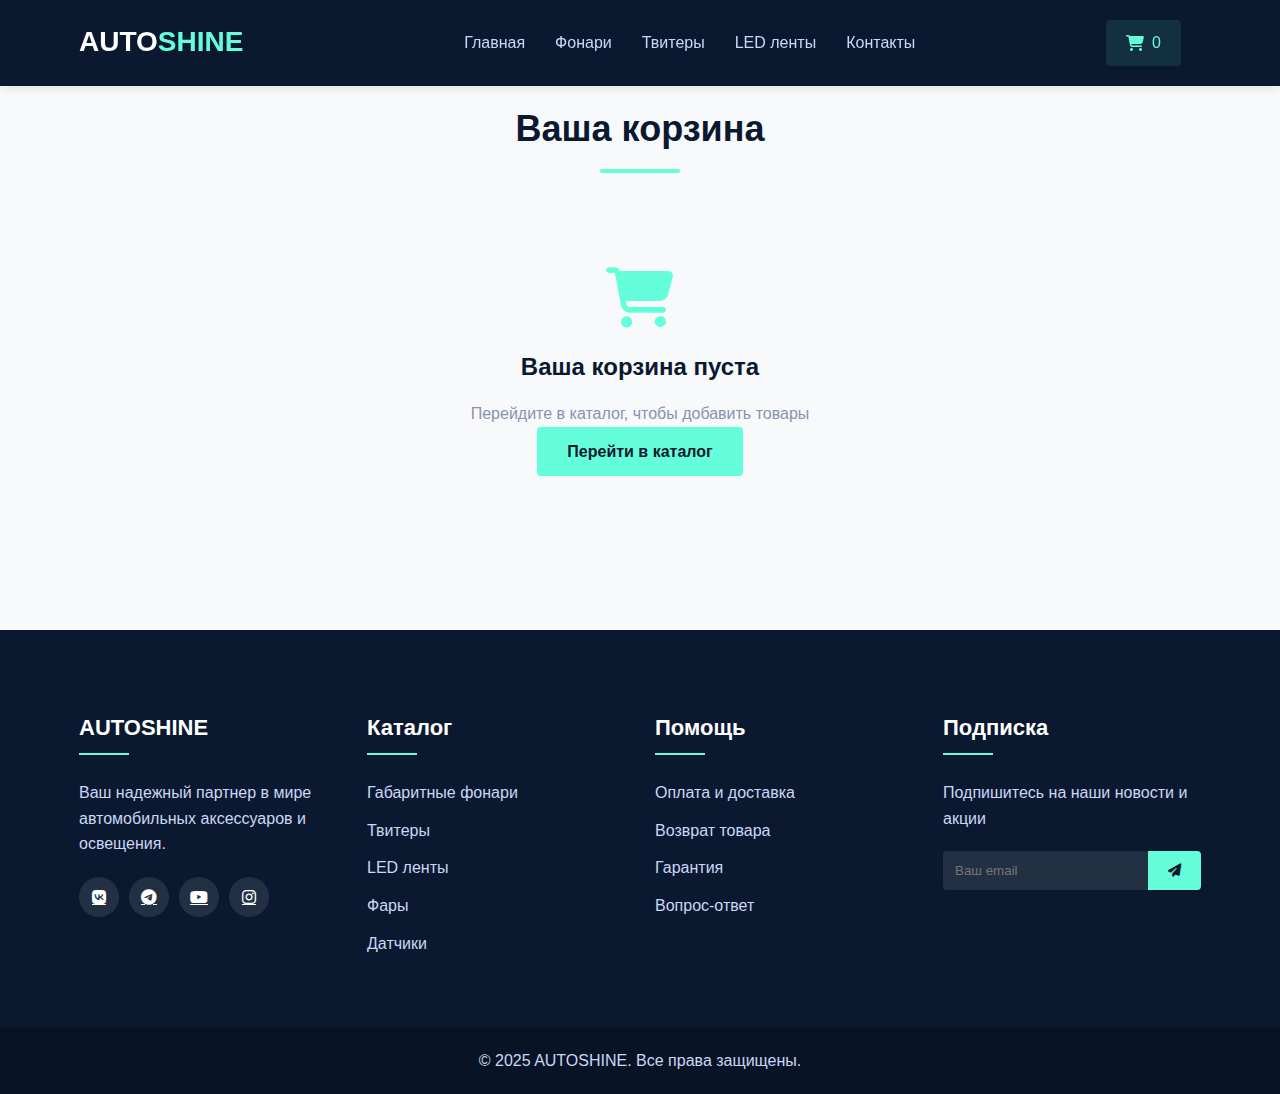
<file: pages/cart.html>
<!DOCTYPE html>
<html lang="ru">
<head>
    <meta charset="UTF-8">
    <meta name="viewport" content="width=device-width, initial-scale=1.0">
    <title>Корзина | AUTOSHINE</title>
    <link rel="stylesheet" href="../assets/css/style.css">
    <link rel="stylesheet" href="https://cdnjs.cloudflare.com/ajax/libs/font-awesome/6.4.0/css/all.min.css">
</head>
<body>
    <!-- Шапка сайта -->
    <header>
        <div class="container">
            <div class="logo">
                <h1>AUTO<span>SHINE</span></h1>
            </div>
            <nav>
                <ul>
                    <li><a href="../index.html">Главная</a></li>
                    <li><a href="fog_lights.html">Фонари</a></li>
                    <li><a href="tweeters.html">Твитеры</a></li>
                    <li><a href="led_strips.html">LED ленты</a></li>
                    <li><a href="#contact">Контакты</a></li>
                </ul>
            </nav>
            <div class="header-actions">
                <a href="cart.html" class="cart-btn"><i class="fas fa-shopping-cart"></i> <span id="cart-count">0</span></a>
                <div class="hamburger" id="hamburger">
                    <div class="bar"></div>
                    <div class="bar"></div>
                    <div class="bar"></div>
                </div>
            </div>
        </div>
    </header>

    <!-- Содержимое корзины -->
    <section class="cart-section">
        <div class="container">
            <h1 class="section-title">Ваша корзина</h1>
            
            <div class="cart-empty" id="cart-empty">
                <i class="fas fa-shopping-cart"></i>
                <h2>Ваша корзина пуста</h2>
                <p>Перейдите в каталог, чтобы добавить товары</p>
                <a href="../index.html#catalog" class="btn">Перейти в каталог</a>
            </div>
            
            <div class="cart-content" id="cart-content">
                <div class="cart-items">
                    <!-- Товары будут добавляться динамически -->
                </div>
                
                <div class="cart-summary">
                    <h3>Итого</h3>
                    <div class="summary-row">
                        <span>Товары (3)</span>
                        <span id="subtotal">12 970 ₽</span>
                    </div>
                    <div class="summary-row">
                        <span>Доставка</span>
                        <span id="delivery">500 ₽</span>
                    </div>
                    <div class="summary-row total">
                        <span>Общая сумма</span>
                        <span id="total">13 470 ₽</span>
                    </div>
                    <button class="btn checkout-btn" id="checkout-btn">Оформить заказ</button>
                </div>
            </div>
        </div>
    </section>

    <!-- Форма оформления заказа (скрыта по умолчанию) -->
    <section class="checkout-section" id="checkout-section">
        <div class="container">
            <h2 class="section-title">Оформление заказа</h2>
            
            <div class="checkout-grid">
                <div class="checkout-form">
                    <h3>Контактные данные</h3>
                    <form id="order-form">
                        <div class="form-group">
                            <label for="name">ФИО*</label>
                            <input type="text" id="name" required>
                        </div>
                        
                        <div class="form-group">
                            <label for="phone">Телефон*</label>
                            <input type="tel" id="phone" required>
                        </div>
                        
                        <div class="form-group">
                            <label for="email">Email*</label>
                            <input type="email" id="email" required>
                        </div>
                        
                        <div class="form-group">
                            <label for="address">Адрес доставки*</label>
                            <textarea id="address" required></textarea>
                        </div>
                        
                        <div class="form-group">
                            <label for="comment">Комментарий к заказу</label>
                            <textarea id="comment"></textarea>
                        </div>
                        
                        <h3>Способ оплаты</h3>
                        <div class="payment-methods">
                            <label class="payment-method">
                                <input type="radio" name="payment" value="card" checked>
                                <i class="fas fa-credit-card"></i>
                                <span>Банковская карта</span>
                            </label>
                            
                            <label class="payment-method">
                                <input type="radio" name="payment" value="cash">
                                <i class="fas fa-money-bill-wave"></i>
                                <span>Наличными при получении</span>
                            </label>
                        </div>
                        
                        <button type="submit" class="btn submit-order-btn">Подтвердить заказ</button>
                    </form>
                </div>
                
                <div class="order-summary">
                    <h3>Ваш заказ</h3>
                    <div class="order-items">
                        <!-- Товары будут добавляться динамически -->
                    </div>
                    <div class="order-totals">
                        <div class="summary-row">
                            <span>Товары</span>
                            <span id="order-subtotal">12 970 ₽</span>
                        </div>
                        <div class="summary-row">
                            <span>Доставка</span>
                            <span id="order-delivery">500 ₽</span>
                        </div>
                        <div class="summary-row total">
                            <span>Общая сумма</span>
                            <span id="order-total">13 470 ₽</span>
                        </div>
                    </div>
                </div>
            </div>
        </div>
    </section>

    <!-- Сообщение об успешном заказе (скрыто по умолчанию) -->
    <section class="order-success" id="order-success">
        <div class="container">
            <div class="success-content">
                <i class="fas fa-check-circle"></i>
                <h2>Заказ успешно оформлен!</h2>
                <p>Номер вашего заказа: <strong id="order-number">#12345</strong></p>
                <p>Мы свяжемся с вами в ближайшее время для подтверждения заказа.</p>
                <a href="../index.html" class="btn">Вернуться на главную</a>
            </div>
        </div>
    </section>

    <!-- Футер -->
    <footer>
        <div class="container">
            <div class="footer-col">
                <h3>AUTO<span>SHINE</span></h3>
                <p>Ваш надежный партнер в мире автомобильных аксессуаров и освещения.</p>
                <div class="social-links">
                    <a href="#"><i class="fab fa-vk"></i></a>
                    <a href="#"><i class="fab fa-telegram"></i></a>
                    <a href="#"><i class="fab fa-youtube"></i></a>
                    <a href="#"><i class="fab fa-instagram"></i></a>
                </div>
            </div>
            <div class="footer-col">
                <h3>Каталог</h3>
                <ul>
                    <li><a href="fog_lights.html">Габаритные фонари</a></li>
                    <li><a href="tweeters.html">Твитеры</a></li>
                    <li><a href="led_strips.html">LED ленты</a></li>
                    <li><a href="#">Фары</a></li>
                    <li><a href="#">Датчики</a></li>
                </ul>
            </div>
            <div class="footer-col">
                <h3>Помощь</h3>
                <ul>
                    <li><a href="#">Оплата и доставка</a></li>
                    <li><a href="#">Возврат товара</a></li>
                    <li><a href="#">Гарантия</a></li>
                    <li><a href="#">Вопрос-ответ</a></li>
                </ul>
            </div>
            <div class="footer-col">
                <h3>Подписка</h3>
                <p>Подпишитесь на наши новости и акции</p>
                <form class="subscribe-form">
                    <input type="email" placeholder="Ваш email">
                    <button type="submit"><i class="fas fa-paper-plane"></i></button>
                </form>
            </div>
        </div>
        <div class="copyright">
            <div class="container">
                <p>&copy; 2025 AUTOSHINE. Все права защищены.</p>
            </div>
        </div>
    </footer>

    <script src="../assets/js/cart.js"></script>
    <script src="../assets/js/script.js"></script>
</body>
</html>
</file>
<file: assets/css/style.css>
/* Общие стили */
* {
    margin: 0;
    padding: 0;
    box-sizing: border-box;
    font-family: 'Segoe UI', Tahoma, Geneva, Verdana, sans-serif;
}

:root {
    --primary-color: #0a192f; /* Темно-синий */
    --secondary-color: #ffffff; /* Белый */
    --accent-color: #64ffda; /* Акцентный цвет (бирюзовый) */
    --text-color: #8892b0;
    --light-gray: #ccd6f6;
    --dark-gray: #495670;
}

body {
    background-color: #f8f9fa;
    color: var(--text-color);
    line-height: 1.6;
}

.container {
    width: 90%;
    max-width: 1200px;
    margin: 0 auto;
    padding: 0 15px;
}

.btn {
    display: inline-block;
    background-color: var(--accent-color);
    color: var(--primary-color);
    padding: 12px 30px;
    border-radius: 4px;
    text-decoration: none;
    font-weight: 600;
    transition: all 0.3s ease;
    border: none;
    cursor: pointer;
}

.btn:hover {
    background-color: #52d3b9;
    transform: translateY(-3px);
    box-shadow: 0 10px 20px rgba(100, 255, 218, 0.2);
}

.btn-large {
    padding: 15px 40px;
    font-size: 18px;
}

.section-title {
    text-align: center;
    margin-bottom: 60px;
    color: var(--primary-color);
    font-size: 36px;
    position: relative;
}

.section-title::after {
    content: '';
    position: absolute;
    bottom: -15px;
    left: 50%;
    transform: translateX(-50%);
    width: 80px;
    height: 4px;
    background-color: var(--accent-color);
    border-radius: 2px;
}

/* Шапка */
header {
    background-color: var(--primary-color);
    padding: 20px 0;
    position: fixed;
    width: 100%;
    top: 0;
    z-index: 1000;
    box-shadow: 0 2px 10px rgba(0, 0, 0, 0.1);
}

header .container {
    display: flex;
    justify-content: space-between;
    align-items: center;
}

.logo h1 {
    color: var(--secondary-color);
    font-size: 28px;
}

.logo span {
    color: var(--accent-color);
}

nav ul {
    display: flex;
    list-style: none;
}

nav ul li {
    margin-left: 30px;
}

nav ul li a {
    color: var(--light-gray);
    text-decoration: none;
    font-weight: 500;
    transition: color 0.3s ease;
    position: relative;
}

nav ul li a:hover,
nav ul li a.active {
    color: var(--accent-color);
}

nav ul li a::after {
    content: '';
    position: absolute;
    bottom: -5px;
    left: 0;
    width: 0;
    height: 2px;
    background-color: var(--accent-color);
    transition: width 0.3s ease;
}

nav ul li a:hover::after,
nav ul li a.active::after {
    width: 100%;
}

.header-actions {
    display: flex;
    align-items: center;
}

.cart-btn {
    background-color: rgba(100, 255, 218, 0.1);
    color: var(--accent-color);
    padding: 10px 20px;
    border-radius: 4px;
    text-decoration: none;
    margin-right: 20px;
    transition: all 0.3s ease;
    display: flex;
    align-items: center;
}

.cart-btn:hover {
    background-color: rgba(100, 255, 218, 0.2);
    transform: translateY(-2px);
}

.cart-btn i {
    margin-right: 8px;
}

.hamburger {
    display: none;
    flex-direction: column;
    cursor: pointer;
}

.hamburger .bar {
    width: 25px;
    height: 3px;
    background-color: var(--secondary-color);
    margin: 3px 0;
    border-radius: 2px;
    transition: all 0.3s ease;
}

/* Герой секция */
.hero {
    background: linear-gradient(rgba(10, 25, 47, 0.9), rgba(10, 25, 47, 0.8)), url('https://images.unsplash.com/photo-1494976388531-d1058494cdd8?ixlib=rb-4.0.3&ixid=M3wxMjA3fDB8MHxwaG90by1wYWdlfHx8fGVufDB8fHx8fA%3D%3D&auto=format&fit=crop&w=1500&q=80') no-repeat center center/cover;
    height: 100vh;
    display: flex;
    align-items: center;
    text-align: center;
    color: var(--secondary-color);
    padding-top: 80px;
}

.hero-content {
    max-width: 800px;
    margin: 0 auto;
    animation: fadeInUp 1s ease;
}

.hero h2 {
    font-size: 48px;
    margin-bottom: 20px;
}

.hero p {
    font-size: 20px;
    margin-bottom: 30px;
    color: var(--light-gray);
}

/* Каталог */
.catalog {
    padding: 100px 0;
    background-color: var(--secondary-color);
}

.catalog-grid {
    display: grid;
    grid-template-columns: repeat(auto-fit, minmax(300px, 1fr));
    gap: 30px;
    margin-bottom: 50px;
}

.catalog-item {
    background-color: #f8f9fa;
    border-radius: 10px;
    overflow: hidden;
    box-shadow: 0 5px 15px rgba(0, 0, 0, 0.1);
    transition: transform 0.3s ease, box-shadow 0.3s ease;
}

.catalog-item:hover {
    transform: translateY(-10px);
    box-shadow: 0 15px 30px rgba(0, 0, 0, 0.15);
}

.catalog-img {
    position: relative;
    height: 250px;
    overflow: hidden;
}

.catalog-img img {
    width: 100%;
    height: 100%;
    object-fit: cover;
    transition: transform 0.5s ease;
}

.catalog-item:hover .catalog-img img {
    transform: scale(1.1);
}

.overlay {
    position: absolute;
    top: 0;
    left: 0;
    width: 100%;
    height: 100%;
    background: rgba(10, 25, 47, 0.7);
    display: flex;
    justify-content: center;
    align-items: center;
    opacity: 0;
    transition: opacity 0.3s ease;
}

.catalog-item:hover .overlay {
    opacity: 1;
}

.catalog-item h3 {
    padding: 20px;
    text-align: center;
    color: var(--primary-color);
    font-size: 22px;
}

.all-products {
    text-align: center;
}

/* Особенности */
.features {
    padding: 100px 0;
    background-color: #f8f9fa;
}

.features-grid {
    display: grid;
    grid-template-columns: repeat(auto-fit, minmax(250px, 1fr));
    gap: 30px;
}

.feature-item {
    text-align: center;
    padding: 40px 20px;
    background-color: var(--secondary-color);
    border-radius: 10px;
    box-shadow: 0 5px 15px rgba(0, 0, 0, 0.05);
    transition: transform 0.3s ease;
}

.feature-item:hover {
    transform: translateY(-10px);
}

.feature-item i {
    font-size: 48px;
    color: var(--accent-color);
    margin-bottom: 20px;
}

.feature-item h3 {
    color: var(--primary-color);
    margin-bottom: 15px;
    font-size: 22px;
}

/* Популярные товары */
.popular-products {
    padding: 100px 0;
    background-color: var(--secondary-color);
}

.products-grid {
    display: grid;
    grid-template-columns: repeat(auto-fit, minmax(280px, 1fr));
    gap: 30px;
}

.product-card {
    background-color: #f8f9fa;
    border-radius: 10px;
    overflow: hidden;
    box-shadow: 0 5px 15px rgba(0, 0, 0, 0.05);
    transition: transform 0.3s ease;
}

.product-card:hover {
    transform: translateY(-10px);
    box-shadow: 0 15px 30px rgba(0, 0, 0, 0.1);
}

.product-img {
    height: 220px;
    position: relative;
    overflow: hidden;
}

.product-img img {
    width: 100%;
    height: 100%;
    object-fit: cover;
    transition: transform 0.5s ease;
}

.product-card:hover .product-img img {
    transform: scale(1.1);
}

.product-badge {
    position: absolute;
    top: 15px;
    right: 15px;
    background-color: var(--accent-color);
    color: var(--primary-color);
    padding: 5px 10px;
    border-radius: 20px;
    font-size: 12px;
    font-weight: 600;
}

.product-card h3 {
    padding: 15px 20px 5px;
    color: var(--primary-color);
}

.product-price {
    padding: 0 20px 15px;
    font-size: 20px;
    font-weight: 700;
    color: var(--accent-color);
}

.product-card .btn {
    margin: 0 20px 20px;
    width: calc(100% - 40px);
    text-align: center;
}

/* Контакты */
.contact {
    padding: 100px 0;
    background: linear-gradient(rgba(10, 25, 47, 0.95), rgba(10, 25, 47, 0.95)), url('https://images.unsplash.com/photo-1553440569-bcc63803a83d?ixlib=rb-4.0.3&ixid=M3wxMjA3fDB8MHxwaG90by1wYWdlfHx8fGVufDB8fHx8fA%3D%3D&auto=format&fit=crop&w=1500&q=80') no-repeat center center/cover;
    color: var(--secondary-color);
}

.contact .container {
    display: grid;
    grid-template-columns: 1fr 1fr;
    gap: 50px;
}

.contact-content {
    padding-right: 30px;
}

.contact-content p {
    margin-bottom: 30px;
    font-size: 18px;
}

.contact-item {
    display: flex;
    align-items: center;
    margin-bottom: 20px;
}

.contact-item i {
    font-size: 24px;
    color: var(--accent-color);
    margin-right: 15px;
    width: 40px;
}

.contact-form input,
.contact-form textarea {
    width: 100%;
    padding: 15px;
    margin-bottom: 20px;
    border: none;
    border-radius: 4px;
    background-color: rgba(255, 255, 255, 0.1);
    color: var(--secondary-color);
    font-size: 16px;
}

.contact-form input::placeholder,
.contact-form textarea::placeholder {
    color: #ccd6f6;
}

.contact-form textarea {
    height: 150px;
    resize: none;
}

.contact-form .btn {
    background-color: var(--accent-color);
    color: var(--primary-color);
    font-weight: 600;
    border: none;
    cursor: pointer;
    width: 100%;
}

.contact-form .btn:hover {
    background-color: #52d3b9;
}

/* Футер */
footer {
    background-color: var(--primary-color);
    color: var(--light-gray);
    padding: 80px 0 0;
}

footer .container {
    display: grid;
    grid-template-columns: repeat(auto-fit, minmax(250px, 1fr));
    gap: 30px;
}

.footer-col h3 {
    color: var(--secondary-color);
    font-size: 22px;
    margin-bottom: 25px;
    position: relative;
    padding-bottom: 10px;
}

.footer-col h3::after {
    content: '';
    position: absolute;
    bottom: 0;
    left: 0;
    width: 50px;
    height: 2px;
    background-color: var(--accent-color);
}

.footer-col p {
    margin-bottom: 20px;
}

.footer-col ul {
    list-style: none;
}

.footer-col ul li {
    margin-bottom: 12px;
}

.footer-col ul li a {
    color: var(--light-gray);
    text-decoration: none;
    transition: color 0.3s ease;
}

.footer-col ul li a:hover {
    color: var(--accent-color);
    padding-left: 5px;
}

.social-links {
    display: flex;
    margin-top: 20px;
}

.social-links a {
    display: flex;
    align-items: center;
    justify-content: center;
    width: 40px;
    height: 40px;
    background-color: rgba(255, 255, 255, 0.1);
    color: var(--secondary-color);
    border-radius: 50%;
    margin-right: 10px;
    transition: all 0.3s ease;
}

.social-links a:hover {
    background-color: var(--accent-color);
    color: var(--primary-color);
    transform: translateY(-5px);
}

.subscribe-form {
    display: flex;
    margin-top: 20px;
}

.subscribe-form input {
    flex: 1;
    padding: 12px;
    border: none;
    border-radius: 4px 0 0 4px;
    background-color: rgba(255, 255, 255, 0.1);
    color: var(--secondary-color);
}

.subscribe-form button {
    background-color: var(--accent-color);
    color: var(--primary-color);
    border: none;
    padding: 0 20px;
    border-radius: 0 4px 4px 0;
    cursor: pointer;
    transition: background-color 0.3s ease;
}

.subscribe-form button:hover {
    background-color: #52d3b9;
}

.copyright {
    background-color: rgba(0, 0, 0, 0.2);
    padding: 20px 0;
    margin-top: 60px;
    text-align: center;
}

/* Анимации */
@keyframes fadeInUp {
    from {
        opacity: 0;
        transform: translateY(30px);
    }
    to {
        opacity: 1;
        transform: translateY(0);
    }
}

/* Адаптивность */
@media (max-width: 992px) {
    .contact .container {
        grid-template-columns: 1fr;
    }
    
    .contact-content {
        padding-right: 0;
        margin-bottom: 40px;
    }
}

@media (max-width: 768px) {
    .hero h2 {
        font-size: 36px;
    }
    
    .section-title {
        font-size: 30px;
    }
    
    nav ul {
        display: none;
        position: absolute;
        top: 80px;
        left: 0;
        width: 100%;
        background-color: var(--primary-color);
        flex-direction: column;
        padding: 20px 0;
        box-shadow: 0 5px 10px rgba(0, 0, 0, 0.1);
    }
    
    nav ul.active {
        display: flex;
    }
    
    nav ul li {
        margin: 10px 0;
        text-align: center;
    }
    
    .hamburger {
        display: flex;
    }
    
    .hamburger.active .bar:nth-child(1) {
        transform: translateY(8px) rotate(45deg);
    }
    
    .hamburger.active .bar:nth-child(2) {
        opacity: 0;
    }
    
    .hamburger.active .bar:nth-child(3) {
        transform: translateY(-8px) rotate(-45deg);
    }
}

@media (max-width: 576px) {
    .hero h2 {
        font-size: 28px;
    }
    
    .hero p {
        font-size: 16px;
    }
    
    .btn {
        padding: 10px 20px;
    }
    
    .section-title {
        font-size: 26px;
    }
}

/* Добавим стили для новых элементов на страницах категорий */

/* Стили для страницы категорий */
.category-hero {
    height: 60vh;
    display: flex;
    align-items: center;
    text-align: center;
    color: var(--secondary-color);
    padding-top: 80px;
}

.category-hero h1 {
    font-size: 48px;
    margin-bottom: 20px;
    animation: fadeInUp 1s ease;
}

.category-hero p {
    font-size: 22px;
    color: var(--light-gray);
    animation: fadeInUp 1.2s ease;
}

.category-description {
    padding: 80px 0;
    background-color: #f8f9fa;
}

.category-description h2 {
    text-align: center;
    margin-bottom: 40px;
    color: var(--primary-color);
    font-size: 36px;
}

.category-description p {
    margin-bottom: 25px;
    font-size: 18px;
    max-width: 800px;
    margin-left: auto;
    margin-right: auto;
    text-align: center;
}

/* Таблица характеристик */
.specs-table {
    margin-top: 50px;
    overflow-x: auto;
}

.specs-table h3 {
    text-align: center;
    margin-bottom: 25px;
    color: var(--primary-color);
    font-size: 24px;
}

.specs-table table {
    width: 100%;
    border-collapse: collapse;
    margin-bottom: 30px;
    box-shadow: 0 5px 15px rgba(0, 0, 0, 0.05);
}

.specs-table th, .specs-table td {
    padding: 15px;
    text-align: center;
    border: 1px solid #e0e0e0;
}

.specs-table th {
    background-color: var(--primary-color);
    color: var(--secondary-color);
    font-weight: 600;
}

.specs-table tr:nth-child(even) {
    background-color: #f5f5f5;
}

.specs-table tr:hover {
    background-color: rgba(100, 255, 218, 0.1);
}

/* Шаги установки */
.installation {
    padding: 80px 0;
    background-color: var(--secondary-color);
}

.installation h2 {
    text-align: center;
    margin-bottom: 50px;
    color: var(--primary-color);
    font-size: 36px;
}

.install-steps {
    display: grid;
    grid-template-columns: repeat(auto-fit, minmax(250px, 1fr));
    gap: 30px;
}

.step {
    background-color: #f8f9fa;
    border-radius: 10px;
    padding: 30px;
    text-align: center;
    box-shadow: 0 5px 15px rgba(0, 0, 0, 0.05);
    transition: transform 0.3s ease;
}

.step:hover {
    transform: translateY(-10px);
}

.step-number {
    width: 50px;
    height: 50px;
    background-color: var(--accent-color);
    color: var(--primary-color);
    border-radius: 50%;
    display: flex;
    justify-content: center;
    align-items: center;
    font-size: 24px;
    font-weight: 700;
    margin: 0 auto 20px;
}

.step h3 {
    color: var(--primary-color);
    margin-bottom: 15px;
    font-size: 22px;
}

/* Цветовые опции */
.color-options {
    margin-top: 50px;
}

.color-options h3 {
    text-align: center;
    margin-bottom: 25px;
    color: var(--primary-color);
    font-size: 24px;
}

.colors-grid {
    display: grid;
    grid-template-columns: repeat(auto-fit, minmax(150px, 1fr));
    gap: 20px;
    max-width: 800px;
    margin: 0 auto;
}

.color-item {
    height: 150px;
    border-radius: 10px;
    display: flex;
    justify-content: center;
    align-items: center;
    color: white;
    font-weight: 600;
    text-shadow: 0 1px 3px rgba(0, 0, 0, 0.5);
    box-shadow: 0 5px 15px rgba(0, 0, 0, 0.1);
    transition: transform 0.3s ease;
}

.color-item:hover {
    transform: scale(1.05);
}

/* Применение LED лент */
.application {
    padding: 80px 0;
    background-color: #f8f9fa;
}

.application h2 {
    text-align: center;
    margin-bottom: 50px;
    color: var(--primary-color);
    font-size: 36px;
}

.app-grid {
    display: grid;
    grid-template-columns: repeat(auto-fit, minmax(250px, 1fr));
    gap: 30px;
}

.app-item {
    background-color: var(--secondary-color);
    border-radius: 10px;
    overflow: hidden;
    box-shadow: 0 5px 15px rgba(0, 0, 0, 0.05);
    transition: transform 0.3s ease;
}

.app-item:hover {
    transform: translateY(-10px);
}

.app-img {
    height: 200px;
    overflow: hidden;
}

.app-img img {
    width: 100%;
    height: 100%;
    object-fit: cover;
    transition: transform 0.5s ease;
}

.app-item:hover .app-img img {
    transform: scale(1.1);
}

.app-item h3 {
    padding: 20px 20px 10px;
    color: var(--primary-color);
    text-align: center;
}

.app-item p {
    padding: 0 20px 20px;
    text-align: center;
    color: var(--text-color);
}

/* Адаптивность */
@media (max-width: 768px) {
    .category-hero h1 {
        font-size: 36px;
    }
    
    .category-hero p {
        font-size: 18px;
    }
    
    .category-description h2,
    .installation h2,
    .application h2 {
        font-size: 30px;
    }
}

@media (max-width: 576px) {
    .category-hero h1 {
        font-size: 28px;
    }
    
    .category-hero p {
        font-size: 16px;
    }
    
    .specs-table table {
        font-size: 14px;
    }
}

/* Стили для корзины */
.cart-section {
    padding: 100px 0;
    min-height: 70vh;
}

.cart-empty {
    text-align: center;
    padding: 50px 0;
    display: none;
}

.cart-empty i {
    font-size: 60px;
    color: var(--accent-color);
    margin-bottom: 20px;
}

.cart-empty h2 {
    color: var(--primary-color);
    margin-bottom: 15px;
}

.cart-content {
    display: none;
    gap: 30px;
}

.cart-items {
    flex: 2;
}

.cart-summary {
    flex: 1;
    background-color: #f8f9fa;
    padding: 30px;
    border-radius: 10px;
    height: fit-content;
    box-shadow: 0 5px 15px rgba(0, 0, 0, 0.05);
}

.cart-summary h3 {
    color: var(--primary-color);
    margin-bottom: 20px;
    font-size: 22px;
}

.summary-row {
    display: flex;
    justify-content: space-between;
    margin-bottom: 15px;
    padding-bottom: 15px;
    border-bottom: 1px solid #eee;
}

.summary-row.total {
    font-weight: 700;
    font-size: 18px;
    border-bottom: none;
    margin-top: 20px;
}

.checkout-btn {
    width: 100%;
    margin-top: 20px;
    padding: 15px;
    font-size: 18px;
}

.cart-item {
    display: flex;
    align-items: center;
    padding: 20px;
    background-color: #f8f9fa;
    border-radius: 10px;
    margin-bottom: 15px;
    box-shadow: 0 5px 15px rgba(0, 0, 0, 0.05);
}

.cart-item-img {
    width: 100px;
    height: 100px;
    margin-right: 20px;
}

.cart-item-img img {
    width: 100%;
    height: 100%;
    object-fit: cover;
    border-radius: 5px;
}

.cart-item-details {
    flex: 2;
}

.cart-item-details h3 {
    color: var(--primary-color);
    margin-bottom: 10px;
}

.cart-item-quantity {
    display: flex;
    align-items: center;
    margin: 0 20px;
}

.quantity-btn {
    width: 30px;
    height: 30px;
    background-color: var(--accent-color);
    color: var(--primary-color);
    border: none;
    border-radius: 50%;
    display: flex;
    align-items: center;
    justify-content: center;
    cursor: pointer;
    font-weight: 700;
}

.quantity-btn:hover {
    background-color: #52d3b9;
}

.cart-item-quantity span {
    margin: 0 15px;
    font-weight: 600;
}

.cart-item-total {
    font-weight: 700;
    margin: 0 20px;
    min-width: 100px;
    text-align: right;
}

.cart-item-remove {
    background: none;
    border: none;
    color: #ff5252;
    font-size: 20px;
    cursor: pointer;
    margin-left: 20px;
}

/* Стили для оформления заказа */
.checkout-section {
    padding: 80px 0;
    background-color: #f8f9fa;
    display: none;
}

.checkout-grid {
    display: grid;
    grid-template-columns: 2fr 1fr;
    gap: 30px;
}

.checkout-form {
    background-color: var(--secondary-color);
    padding: 30px;
    border-radius: 10px;
    box-shadow: 0 5px 15px rgba(0, 0, 0, 0.05);
}

.checkout-form h3 {
    color: var(--primary-color);
    margin-bottom: 20px;
    font-size: 22px;
}

.form-group {
    margin-bottom: 20px;
}

.form-group label {
    display: block;
    margin-bottom: 8px;
    color: var(--primary-color);
    font-weight: 500;
}

.form-group input,
.form-group textarea {
    width: 100%;
    padding: 12px 15px;
    border: 1px solid #ddd;
    border-radius: 5px;
    font-size: 16px;
}

.form-group textarea {
    min-height: 100px;
    resize: vertical;
}

.payment-methods {
    margin: 20px 0 30px;
}

.payment-method {
    display: flex;
    align-items: center;
    margin-bottom: 15px;
    padding: 15px;
    border: 1px solid #ddd;
    border-radius: 5px;
    cursor: pointer;
    transition: all 0.3s ease;
}

.payment-method:hover {
    border-color: var(--accent-color);
}

.payment-method input {
    margin-right: 15px;
}

.payment-method i {
    font-size: 24px;
    margin-right: 15px;
    color: var(--primary-color);
}

.submit-order-btn {
    width: 100%;
    padding: 15px;
    font-size: 18px;
}

.order-summary {
    background-color: var(--secondary-color);
    padding: 30px;
    border-radius: 10px;
    box-shadow: 0 5px 15px rgba(0, 0, 0, 0.05);
    height: fit-content;
}

.order-summary h3 {
    color: var(--primary-color);
    margin-bottom: 20px;
    font-size: 22px;
}

.order-item {
    display: flex;
    justify-content: space-between;
    padding: 10px 0;
    border-bottom: 1px solid #eee;
}

.order-totals {
    margin-top: 20px;
}

/* Сообщение об успешном заказе */
.order-success {
    padding: 100px 0;
    text-align: center;
    display: none;
}

.success-content i {
    font-size: 80px;
    color: #4caf50;
    margin-bottom: 30px;
}

.success-content h2 {
    color: var(--primary-color);
    margin-bottom: 15px;
}

.success-content p {
    margin-bottom: 10px;
    font-size: 18px;
}

.success-content .btn {
    margin-top: 30px;
}

/* Адаптивность */
@media (max-width: 992px) {
    .checkout-grid {
        grid-template-columns: 1fr;
    }
    
    .order-summary {
        margin-top: 40px;
    }
}

@media (max-width: 768px) {
    .cart-content {
        flex-direction: column;
    }
    
    .cart-item {
        flex-wrap: wrap;
    }
    
    .cart-item-img {
        width: 80px;
        height: 80px;
    }
    
    .cart-item-details {
        flex: 1 0 60%;
    }
    
    .cart-item-quantity {
        margin: 15px auto;
    }
    
    .cart-item-total {
        margin-left: auto;
        text-align: right;
    }
}

@media (max-width: 576px) {
    .cart-item {
        padding: 15px;
    }
    
    .cart-item-details h3 {
        font-size: 16px;
    }
    
    .cart-item-quantity {
        margin: 10px auto;
    }
}
</file>
